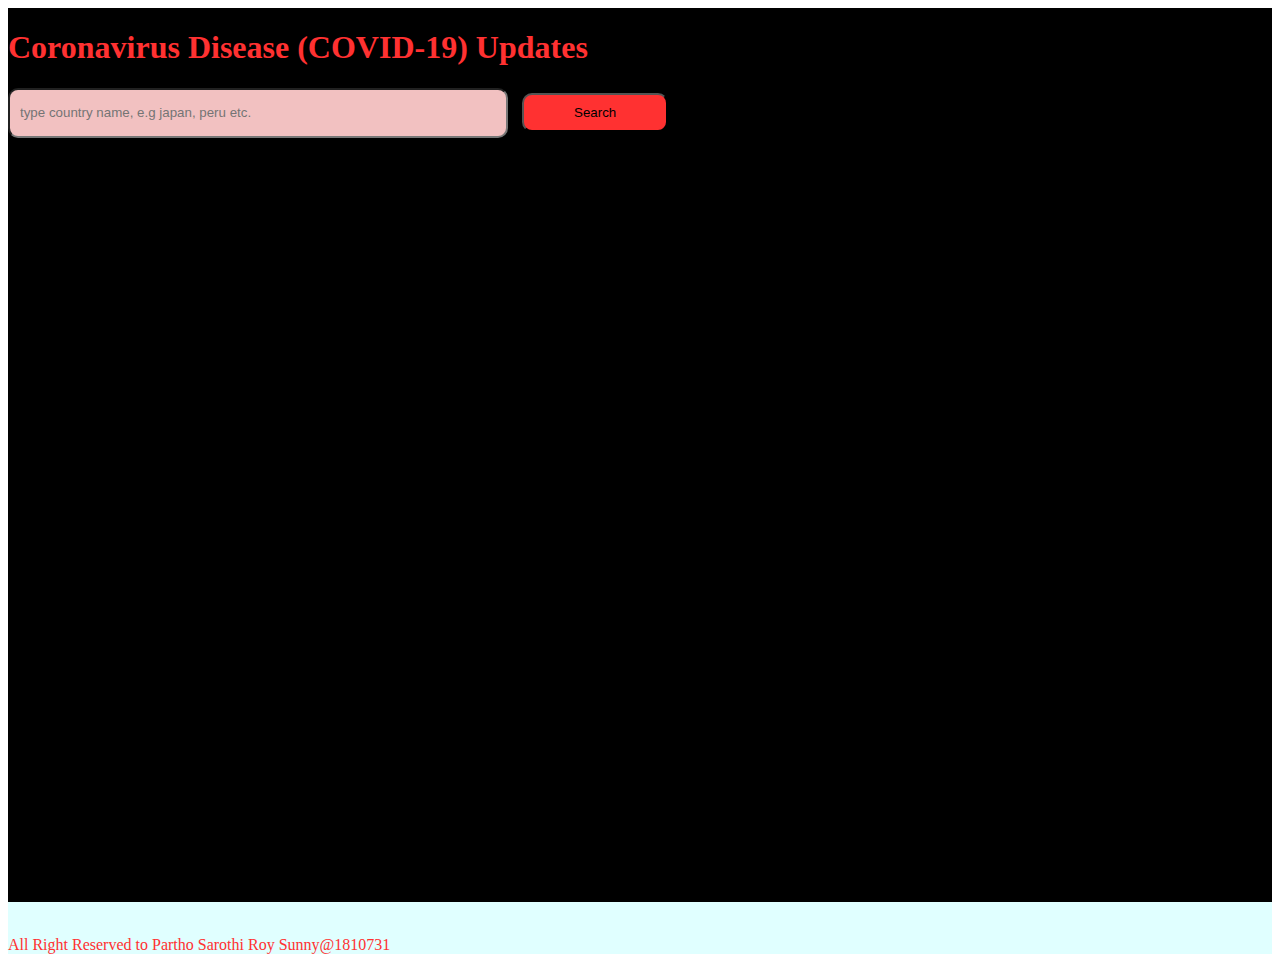
<file: index.html>
<html lang="en">
<head>
    <title>Assignment 4</title>
    <!-- bootstrap css -->
    <link href="https://cdn.jsdelivr.net/npm/bootstrap@5.0.2/dist/css/bootstrap.min.css" rel="stylesheet" integrity="sha384-EVSTQN3/azprG1Anm3QDgpJLIm9Nao0Yz1ztcQTwFspd3yD65VohhpuuCOmLASjC" crossorigin="anonymous">
    <!-- custom css -->
    <link rel="stylesheet" href="style.css">
</head>
<body>


    <div class="container-fluid main_cointainer">
        <div class="row">
            <div class="col-lg-12 d-flex justify-content-center pt-5">
                <h1 class="main_header display-2">Coronavirus Disease (COVID-19) Updates</h1>
            </div>
        </div>
        <div class="row">
            <div class="col-lg-12 d-flex justify-content-center py-5">
                <input type="text" name="" id="country_name" class="input_box" placeholder="type country name, e.g japan, peru etc.">
                <button class="button_1" onclick="getCovidData()">Search</button>
            </div>
        </div>
        <div class="row">
            <div class="col-lg-7">
                <div id="display_all_covid_info" class="display_all_covid_info"></div>
            </div>
            <div class="col-lg-5 country_info">
                <div class="container-fluid mx-0 px-0">
                    <div class="row">
                        <div class="col-lg-12">
                            <div class="position-fixed" id="display_country_info"></div>
                        </div>
                        
                    </div>
                </div>
            </div>
            
        </div>
        
    </div>

    <footer class="footer text-center">
      <br />
      <p>All Right Reserved to Partho Sarothi Roy Sunny@1810731</p>
      <code class="copyright-text"></code>
    
    </footer>
    
    
    <!-- bootstrap js -->
    <script src="https://cdn.jsdelivr.net/npm/bootstrap@5.0.2/dist/js/bootstrap.bundle.min.js" integrity="sha384-MrcW6ZMFYlzcLA8Nl+NtUVF0sA7MsXsP1UyJoMp4YLEuNSfAP+JcXn/tWtIaxVXM" crossorigin="anonymous"></script>
    <!-- custom js -->
    <script src="api.js"></script>
</body>
</html>
</file>
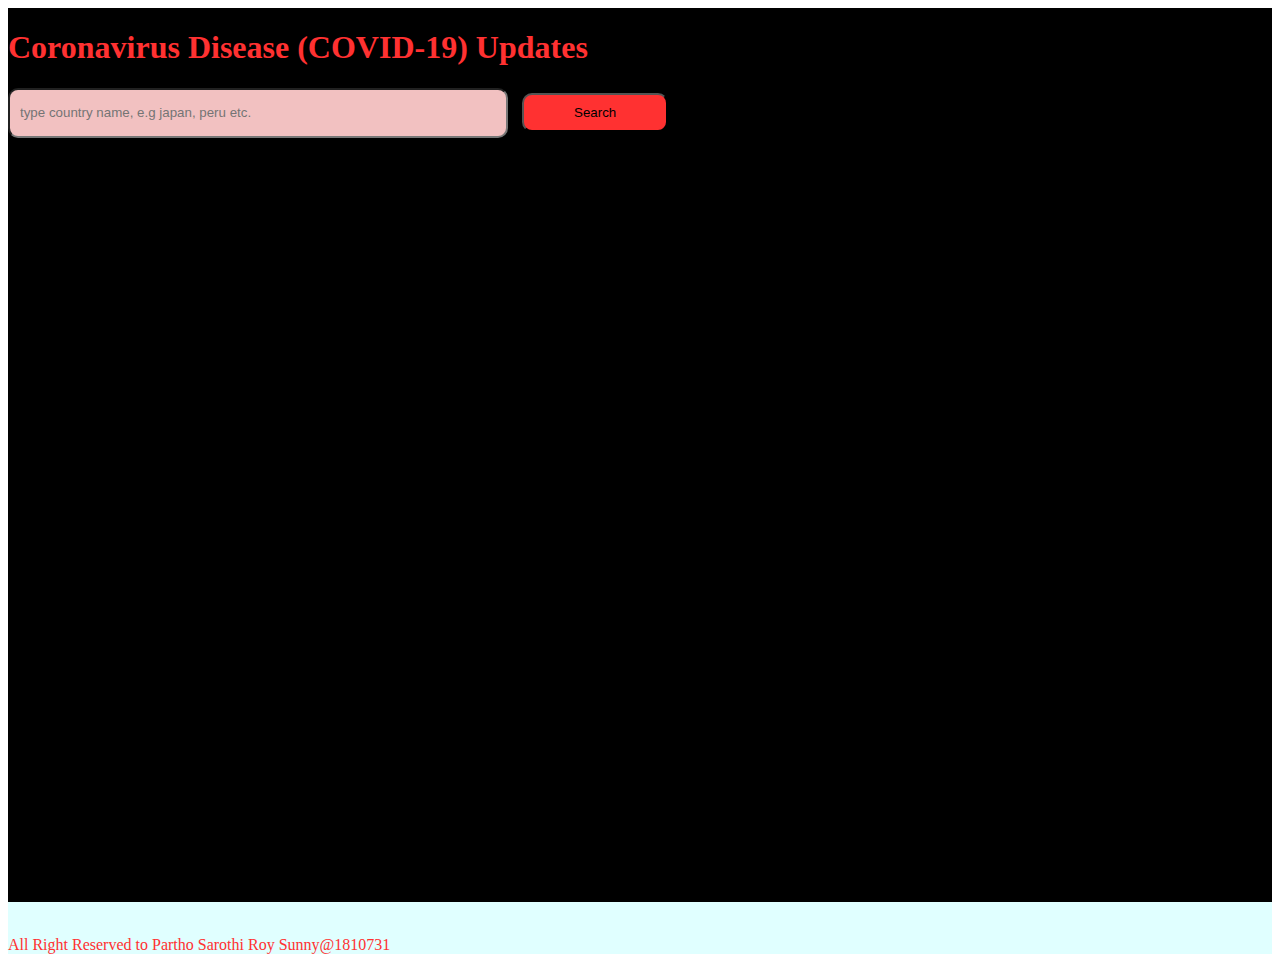
<file: api.html>
<html lang="en">
<head>
    <title>Assignment 4</title>
    <!-- bootstrap css -->
    <link href="https://cdn.jsdelivr.net/npm/bootstrap@5.0.2/dist/css/bootstrap.min.css" rel="stylesheet" integrity="sha384-EVSTQN3/azprG1Anm3QDgpJLIm9Nao0Yz1ztcQTwFspd3yD65VohhpuuCOmLASjC" crossorigin="anonymous">
    <!-- custom css -->
    <link rel="stylesheet" href="api.css">
</head>
<body>


    <div class="container-fluid main_cointainer">
        <div class="row">
            <div class="col-lg-12 d-flex justify-content-center pt-5">
                <h1 class="main_header display-2">Coronavirus Disease (COVID-19) Updates</h1>
            </div>
        </div>
        <div class="row">
            <div class="col-lg-12 d-flex justify-content-center py-5">
                <input type="text" name="" id="country_name" class="input_box" placeholder="type country name, e.g japan, peru etc.">
                <button class="button_1" onclick="getCovidData()">Search</button>
            </div>
        </div>
        <div class="row">
            <div class="col-lg-7">
                <div id="display_all_covid_info" class="display_all_covid_info"></div>
            </div>
            <div class="col-lg-5 country_info">
                <div class="container-fluid mx-0 px-0">
                    <div class="row">
                        <div class="col-lg-12">
                            <div class="position-fixed" id="display_country_info"></div>
                        </div>
                        
                    </div>
                </div>
            </div>
            
        </div>
        
    </div>

    <footer class="footer text-center">
      <br />
      <p>All Right Reserved to Partho Sarothi Roy Sunny@1810731</p>
      <code class="copyright-text"></code>
    
    </footer>
    
    
    <!-- bootstrap js -->
    <script src="https://cdn.jsdelivr.net/npm/bootstrap@5.0.2/dist/js/bootstrap.bundle.min.js" integrity="sha384-MrcW6ZMFYlzcLA8Nl+NtUVF0sA7MsXsP1UyJoMp4YLEuNSfAP+JcXn/tWtIaxVXM" crossorigin="anonymous"></script>
    <!-- custom js -->
    <script src="api.js"></script>
</body>
</html>
</file>
<file: style.css>
.display_all_covid_info{
  display: grid;
  grid-template-columns: 32% 32% 32%;
  grid-gap: 10px 10px;
}

.main_cointainer{
  background-color: #000000;
  height: 100%;
  overflow: auto;
  padding-bottom: 10px;
}

.main_header{
  color: #ff3131;
}

.input_box{
  border-radius: 10px;
  width: 500px;
  height: 50px;
  background-color: #f2c1c1;
  margin-right: 10px;
  padding-left: 10px;
  padding-right: 10px;
}

.button_1{
  border-radius: 10px;
  background-color: #ff3131;
  color: #000000;
  padding: 10px 50px;
  font-weight: normal;
}

.button_1:hover{
  background-color: #e0ffff;
  color: #ff3131;
}

.button_2{
  border-radius: 10px;
  background-color: #e0ffff;
  color: #ff3131;
  padding: 10px 50px;
  font-weight: normal;
}

.button_2:hover{
  background-color: #000000;
  color: #e0ffff99;
}

.footer{
  background-color: #e0ffff;
  color:#ff3131;
}
</file>
<file: api.css>
.display_all_covid_info{
  display: grid;
  grid-template-columns: 32% 32% 32%;
  grid-gap: 10px 10px;
}

.main_cointainer{
  background-color: #000000;
  height: 100%;
  overflow: auto;
  padding-bottom: 10px;
}

.main_header{
  color: #ff3131;
}

.input_box{
  border-radius: 10px;
  width: 500px;
  height: 50px;
  background-color: #f2c1c1;
  margin-right: 10px;
  padding-left: 10px;
  padding-right: 10px;
}

.button_1{
  border-radius: 10px;
  background-color: #ff3131;
  color: #000000;
  padding: 10px 50px;
  font-weight: normal;
}

.button_1:hover{
  background-color: #e0ffff;
  color: #ff3131;
}

.button_2{
  border-radius: 10px;
  background-color: #e0ffff;
  color: #ff3131;
  padding: 10px 50px;
  font-weight: normal;
}

.button_2:hover{
  background-color: #000000;
  color: #e0ffff99;
}

.footer{
  background-color: #e0ffff;
  color:#ff3131;
}
</file>
